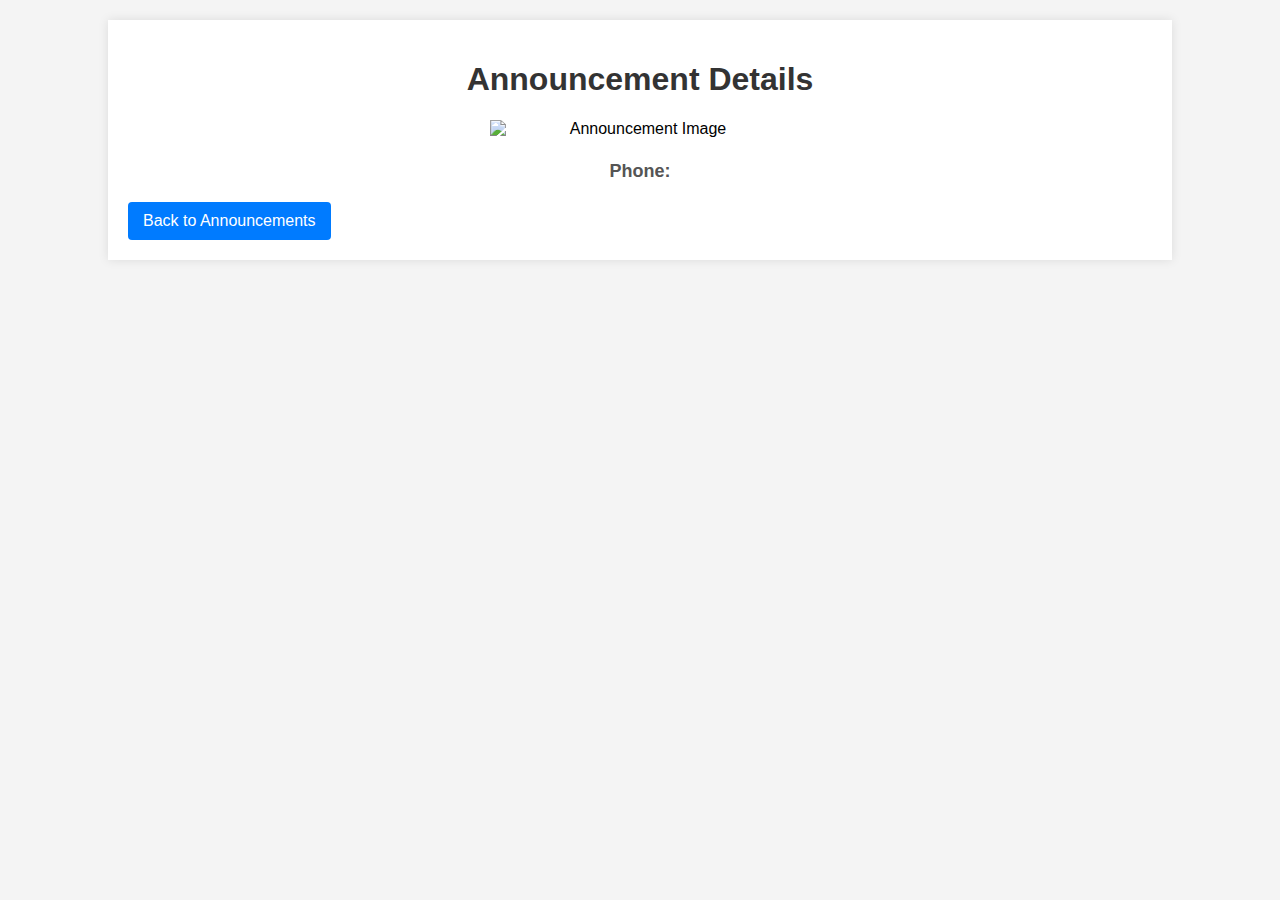
<file: AnnouncementsWebApp/wwwroot/details.html>
﻿<!DOCTYPE html>
<html lang="en">
<head>
    <meta charset="UTF-8">
    <meta name="viewport" content="width=device-width, initial-scale=1.0">
    <title>Announcement Details</title>
    <link rel="stylesheet" href="css/style.css">
</head>
<body>
    <div class="container">
        <h1>Announcement Details</h1>

        <!-- განცხადების დეტალები -->
        <div class="announcement-details">
            <img id="announcementImage" class="announcement-img" alt="Announcement Image">
            <h2 id="announcementTitle"></h2>
            <p id="announcementDescription"></p>
            <p><strong>Phone:</strong> <span id="announcementPhone"></span></p>
        </div>

        <!-- უკან დაბრუნების ღილაკი -->
        <button id="backBtn">Back to Announcements</button>
    </div>

    <script src="js/details.js"></script>
</body>
</html>
</file>
<file: AnnouncementsWebApp/wwwroot/css/style.css>
﻿body {
    font-family: Arial, sans-serif;
    background-color: #f4f4f4;
    margin: 0;
    padding: 0;
}

.container {
    width: 80%;
    margin: 20px auto;
    background-color: #fff;
    padding: 20px;
    box-shadow: 0 0 10px rgba(0, 0, 0, 0.1);
}

h1 {
    text-align: center;
    color: #333;
}

.search-bar {
    text-align: center;
    margin-bottom: 20px;
}

#searchTitle {
    width: 300px;
    padding: 10px;
    font-size: 16px;
    border: 1px solid #ccc;
    border-radius: 4px;
}
    #searchBtn:hover {
        background-color: #218838;
    }

#addAnnouncementBtn {
    margin-left: 63px;
    display: inline-block;
    padding: 10px 15px;
    background-color: #007bff;
    color: white;
    border: none;
    border-radius: 4px;
    cursor: pointer;
    font-size: 16px;
    margin-bottom: 20px;
}

    #addAnnouncementBtn:hover {
        background-color: #0056b3;
    }

#announcementsTable {
    width: 90%;
    border-collapse: collapse;
    margin: 0 auto;
}

    #announcementsTable th, #announcementsTable td {
        border: 1px solid #ddd;
        padding: 5px;
        text-align: center;
        font-size: 18px;
    }

    #announcementsTable th {
        background-color: #4CAF50;
        color: white;
        font-weight: bold;
    }

    #announcementsTable td {
        background-color: #fff;
    }

    #announcementsTable img.announcement-img {
        width: 80px;
        height: auto;
    }

button.editBtn,
button.deleteBtn {
    padding: 12px 18px;
    font-size: 16px;
    border: none;
    cursor: pointer;
    border-radius: 4px;
    margin-right: 8px;
}

button.editBtn {
    background-color: #ffc107;
    color: white;
}

    button.editBtn:hover {
        background-color: #e0a800;
    }

button.deleteBtn {
    background-color: #dc3545;
    color: white;
}

    button.deleteBtn:hover {
        background-color: #c82333;
    }

.modal {
    display: none;
    position: fixed;
    z-index: 1;
    left: 0;
    top: 0;
    width: 100%;
    height: 100%;
    overflow: auto;
    background-color: rgba(0, 0, 0, 0.4);
}

.modal-content {
    background-color: #fff;
    margin: 15% auto;
    padding: 20px;
    border: 1px solid #888;
    width: 80%;
    max-width: 600px;
    box-shadow: 0 5px 15px rgba(0, 0, 0, 0.3);
}

    .modal-content h2 {
        margin-top: 0;
        font-size: 24px;
        color: #333;
    }

    .modal-content form {
        display: flex;
        flex-direction: column;
    }

    .modal-content label {
        margin: 10px 0 5px;
        font-weight: bold;
    }

    .modal-content input,
    .modal-content textarea {
        padding: 10px;
        font-size: 16px;
        border: 1px solid #ccc;
        border-radius: 4px;
    }

    .modal-content textarea {
        resize: vertical;
        min-height: 100px;
    }

    .modal-content button[type="submit"] {
        align-self:center;
        width: fit-content;
        margin-top: 20px;
        padding: 10px 15px;
        background-color: #28a745;
        color: white;
        border: none;
        border-radius: 4px;
        cursor: pointer;
        font-size: 18px;
    }

        .modal-content button[type="submit"]:hover {
            background-color: #218838;
        }

.close {
    color: #aaa;
    float: right;
    font-size: 28px;
    font-weight: bold;
}

    .close:hover,
    .close:focus {
        color: black;
        text-decoration: none;
        cursor: pointer;
    }

.announcement-details {
    text-align: center;
    margin-bottom: 20px;
}

    .announcement-details img.announcement-img {
        max-width: 300px;
        height: auto;
        display: block;
        margin: 0 auto 20px auto;
    }

    .announcement-details h2 {
        font-size: 28px;
        margin-bottom: 15px;
        color: #333;
    }

    .announcement-details p {
        font-size: 18px;
        color: #555;
    }

#backBtn {
    padding: 10px 15px;
    background-color: #007bff;
    color: white;
    border: none;
    border-radius: 4px;
    cursor: pointer;
    font-size: 16px;
}

    #backBtn:hover {
        background-color: #0056b3;
    }
</file>
